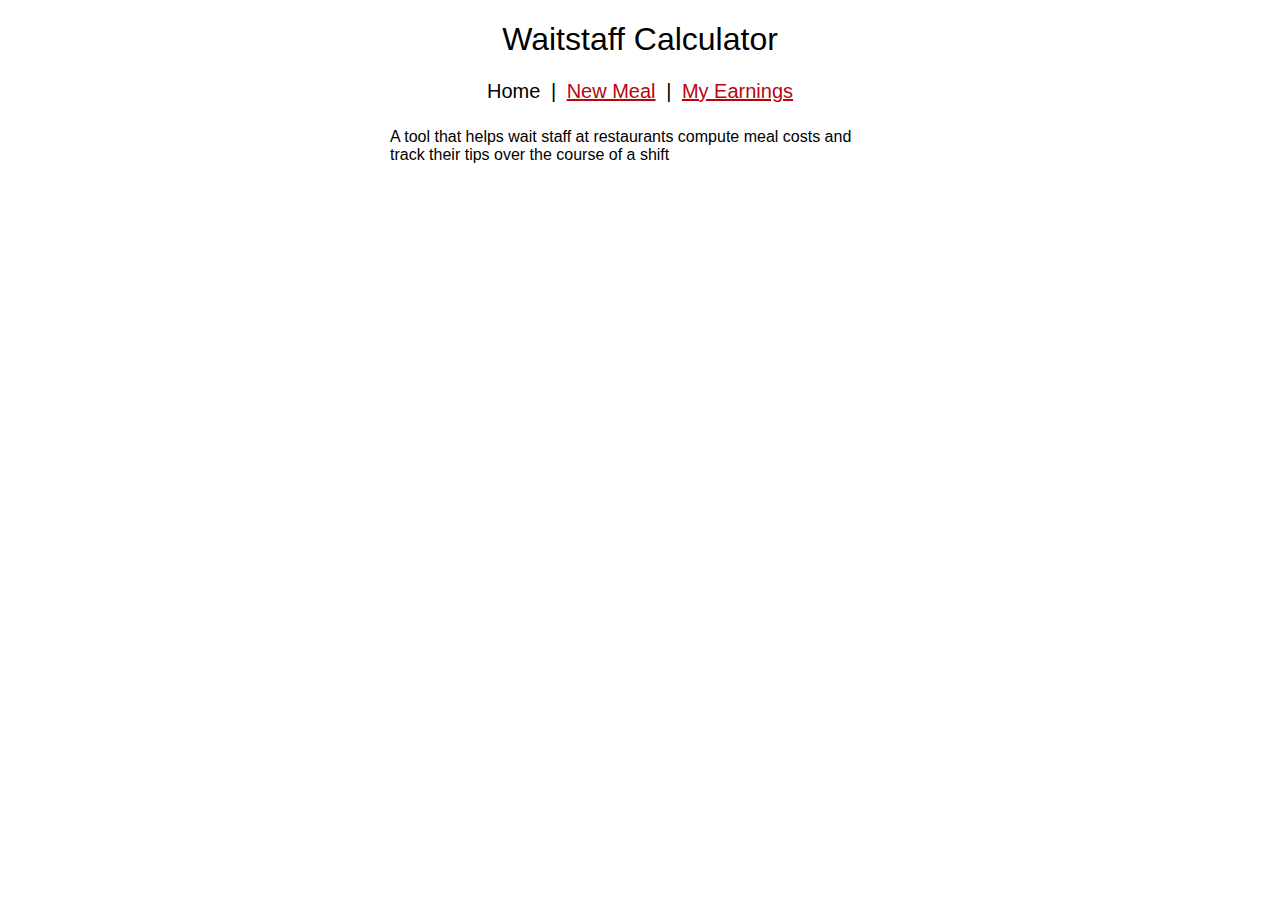
<file: index.html>
<!DOCTYPE html>
<html ng-app="waiterApp">
<head>
  <title>Waitstaff Calculator</title>
  <link rel="stylesheet" type="text/css" href="css/index.css">
</head>

<body ng-class="{loading: isLoading}">

<div class="container">

  <h1>Waitstaff Calculator</h1>

  <div class="nav">
    <a ng-class="{selected: navigationValue =='home'}" href="#/">Home</a>
    <span>|</span>
    <a ng-class="{selected: navigationValue =='meal'}" href="#/new-meal">New Meal</a>
    <span>|</span>
    <a ng-class="{selected: navigationValue =='earnings'}" href="#/my-earnings">My Earnings</a>
  </div>

  <div class="animate-view-container">
    <div ng-view class="animate-view"></div>
  </div>

</div>

<script src="./angular.js"></script>
<script src="./angular-route.js"></script>
<script src="./angular-animate.js"></script>
<script src="./js/wsApp.js"></script>
</body>
</html>
</file>
<file: css/index.css>
body, input, label, button {
  font-family: "HelveticaNeue-Light", "Helvetica Neue Light", "Helvetica Neue", Helvetica, Arial, "Lucida Grande", sans-serif; 
  font-weight: 300;
}

body {
  width: 500px;
  margin: 0 auto;
  position:relative; 
  min-height:100%;
}

.nav {
  text-align: center;
  margin-bottom: 25px;
  font-size: 20px;
}

.nav a { padding: 5px; color: #ba050f;}

.nav .selected { color: black; text-decoration: none; cursor: default;}

h1, h3 {
  font-weight: normal;
  text-align: center;
}

h3{
  border-bottom: 1px solid #666;
  padding: 5px;
  margin: 0;
  margin-bottom: 25px;
}

input {
  font-size: 16px;
}
/*
.borderDiv {
  border: 3px solid black;
  margin-top: 10px;
  padding-bottom: 25px;
}*/

.error { color: red; text-align: center; margin-top: 15px}

label{
  width: 160px;
  text-align: right;
  display: inline-block;
  padding: 15px;
}

.inputButtons {
  margin: 25px auto;
  text-align: center;
}

button {
  padding: 10px;
  background: white;
  border: 1px solid #666;
  cursor: pointer;
  font-size: 16px;
}

button:hover {
  background: #ddd;
}

.reset {
  text-align: center;
  margin-top: 25px;
}

.loading {
  position:relative;
  height:100%;
}
.loading:before {
  position:absolute;
  content:"";
  left:0;
  bottom:0;
  right:0;
  top:0;
  z-index:1000;
  background:rgba(255,255,255,0.9) no-repeat center center;
  background-image: url('../loading-animation.gif');
  background-size: 50px;
}
.animate-view-container { position:relative; min-height: 100%; }
.animate-view.ng-enter,
.animate-view.ng-leave {
    transition:0.25s linear all;
    position:absolute;
    top:0;
    left:0;
    right:0;
    bottom:0;
    background:#eee;
}
.animate-view.ng-enter { opacity:0; z-index:100; }
.animate-view.ng-enter.ng-enter-active { opacity:1; }
.animate-view.ng-leave { opacity:1; z-index:99; }
.animate-view.ng-leave.ng-leave-active { opacity:0; }
</file>
